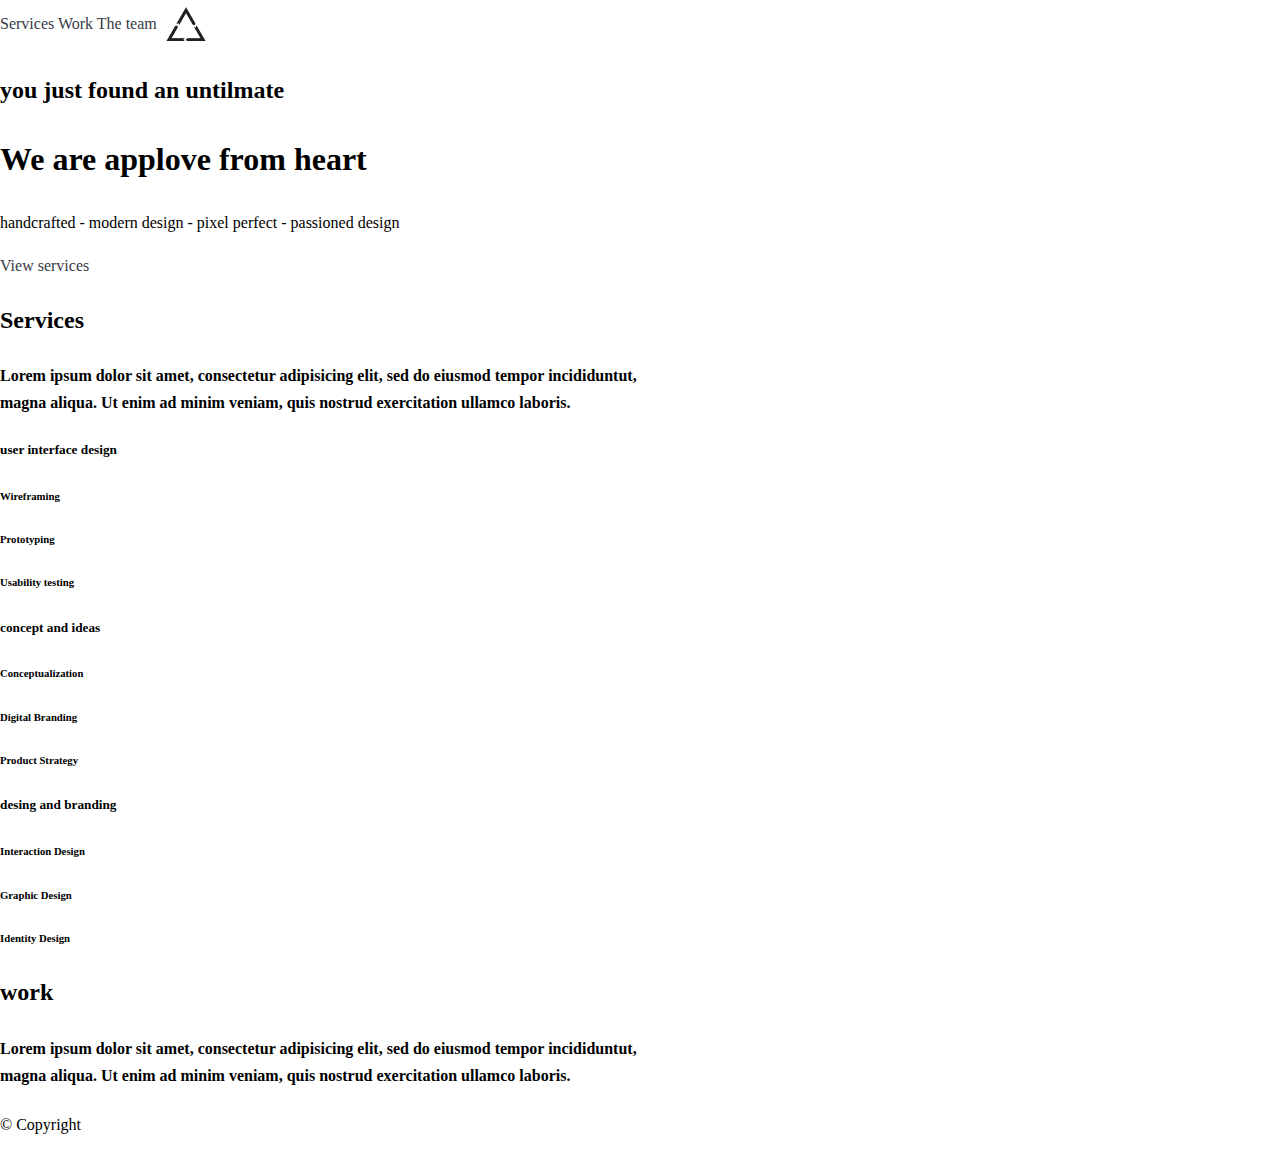
<file: AppLove-master/index.html>
<!DOCTYPE html>
<html lang="en">
  <head>
    <meta charset="UTF-8">
    <meta name="viewport" content="width=device-width, initial-scale=1.0">
    <meta http-equiv="X-UA-Compatible" content="ie=edge">
    <link rel="stylesheet" href="css/main.css">
    <link href="https://fonts.googleapis.com/css?family=Raleway" rel="stylesheet">
    <title>AppLove</title>
  </head>
  <body>

    <header>
      <div>
        <a>Services</a>
        <a>Work</a>
        <a>The team</a>
        <img class="logo" src="assets/images/logo.png" alt="">

      </div>

    </header>

    <section>
      <div class="float-lefth">
        <h2>you just found an untilmate</h2>
        <h1>We are applove from heart</h1>
        <p>handcrafted - modern design - pixel perfect - passioned design</p>
        <a>View services</a>
      </div>
    </section>

    <section>
      <div class="float-rigth">
        <h2>Services</h2>
        <h4>
          Lorem ipsum dolor sit amet, consectetur adipisicing elit, sed do eiusmod tempor incididuntut,<br>
          magna aliqua. Ut enim ad minim veniam, quis nostrud exercitation ullamco laboris.
        </h4>
        <div>
          <h5>user interface design</h5>
          <h6>Wireframing</h6>
          <h6>Prototyping</h6>
          <h6>Usability testing</h6>
        </div>
        <div>
          <h5>concept and ideas</h5>
          <h6>Conceptualization</h6>
          <h6>Digital Branding</h6>
          <h6>Product Strategy</h6>
        </div>
        <div>
          <h5>desing and branding</h5>
          <h6>Interaction Design</h6>
          <h6>Graphic Design</h6>
          <h6>Identity Design</h6>
        </div>
      </div>
    </section>
    <section>
      <div>
        <h2>work</h2>
        <h4>
          Lorem ipsum dolor sit amet, consectetur adipisicing elit, sed do eiusmod tempor incididuntut,<br>
          magna aliqua. Ut enim ad minim veniam, quis nostrud exercitation ullamco laboris.
        </h4>
      </div>
    </section>
    <footer>
      <p>&#169; Copyright</p>
    </footer>
  </body>
</html>
</file>
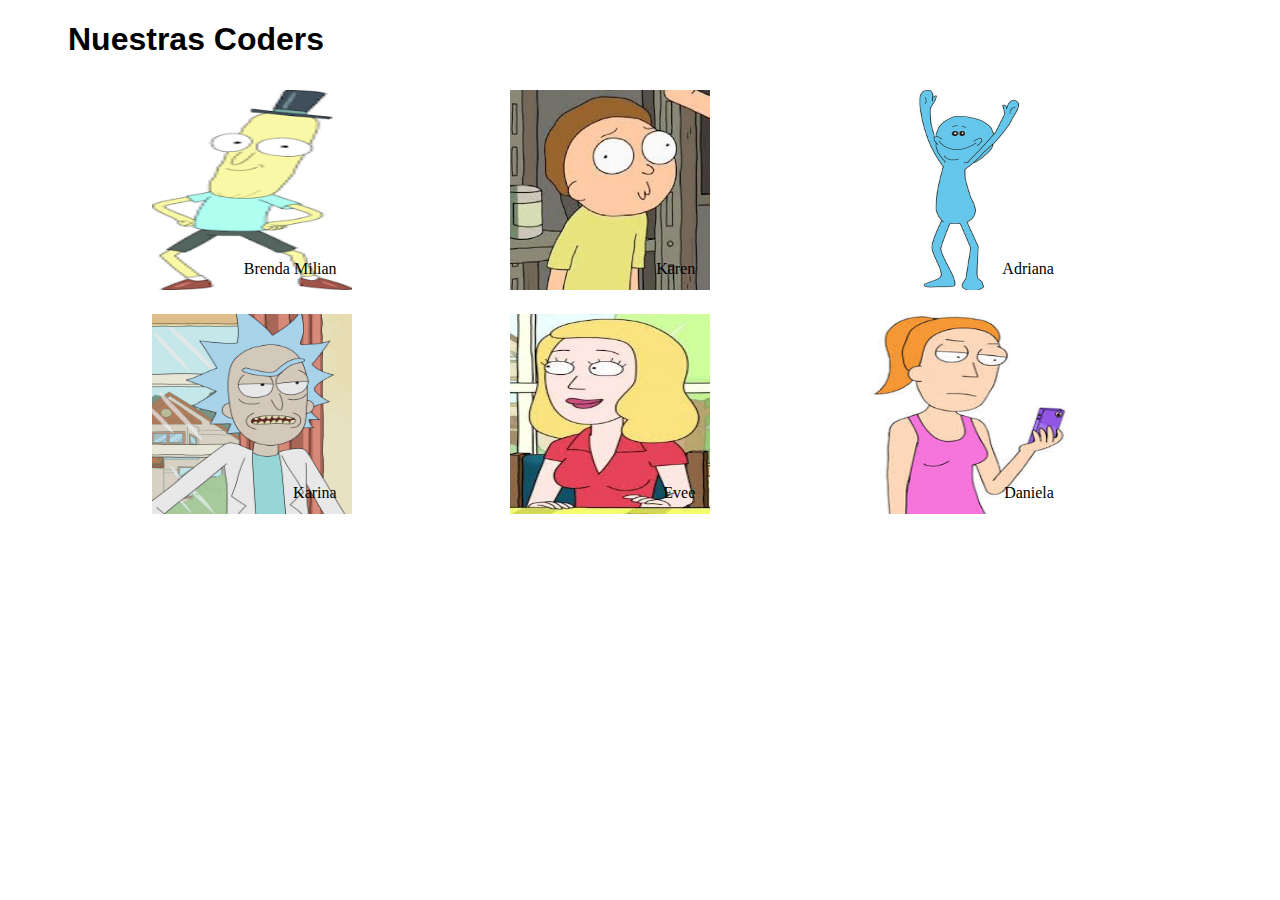
<file: ejercicio-coders/index.html>
<!DOCTYPE html>
<html>
  <head>
    <meta charset="utf-8">
    <title>Nuestras coders</title>
    <link rel="stylesheet" href="css/style.css">
  </head>

  <body>

   <header>
     <h1>Nuestras Coders</h1>
   </header>

   <section> <!-- contenedores -->

     <article class="">
       <img src="images/descarga.png" alt="Brenda" width="200px" height="200px">
       <p>Brenda Milian</p>
     </article>

     <article class="">
      <img src="images/Karen.jpg" alt="" width="200px" height="200px">
      <p>Karen</p>
     </article>

     <article class="">
       <img src="images/adri.jpg" alt="" width="200px" height="200px">
       <p>Adriana</p>
     </article>

      <article class="">
        <img src="images/esme.png" alt="" width="200px" height="200px">
        <p>Karina</p>
      </article>

      <article class="">
        <img src="images/viri.jpg" alt="" width="200px" height="200px">
        <p>Evee</p>
      </article>

      <article class="">
        <img src="images/dani.jpg" alt="" width="200px" height="200px">
        <p>Daniela</p>

      </article>
    </section>




      <!-- <div class="imagen-container">
        <span>Brenda Milian</span> agrupar elementos en lìnea
        <img src="images/descarga.png" alt="Brenda" width="100px" height="150px">insertar imagen src marca
        la ubicaciòn de nuestra imagen--> <!-- alt comenta imagenes width es el ancho
      de la img  y heigth el alto de la img


      <div class="imagen-container">
        <span>Karen</span>
        <img src="images/Karen.jpg" alt="" width="100px" height="150px">
      </div>

      <div class="imagen-container">
        <span>Adriana</span>
        <img src="images/adri.jpg" alt="" width="100px" height="150px">
      </div>

      <div class="imagen-container">
        <span>Esmeralda</span>
        <img src="images/esme.png" alt="" width="100px" height="150px">
      </div>

      <div class="imagen-container">
        <span>Viridiana</span>
        <img src="images/viri.jpg" alt="" width="100px" height="150px">
      </div>

      <div class="imagen-container">
        <span>Daniela</span>
        <img src="images/dani.jpg" alt="" width="100px" height="150px">
      </div>-->

  </body>
</html>
</file>
<file: AppLove-master/css/main.css>
/*CLASES REUTILIZABLES*/
* {
  -webkit-box-sizing: border-box;
  -moz-box-sizing: border-box;
  box-sizing: border-box;
}

*:before, *:after {
  -webkit-box-sizing: border-box;
  -moz-box-sizing: border-box;
  box-sizing: border-box;
}

body {
  margin: 0 auto;
  font-size: 16px;
  line-height: 1.71429;
}

header > div > .menu-list-container{

}

font-family: 'Raleway', sans-serif;

.float-lefth{
  float: left;
}

.float-right{
  float: right;
}

.logo{
  width: 50px;

}
img {
  vertical-align: middle;
}

.container {
  width: 1200px;
  margin-right: auto;
  margin-left: auto;
  padding-left: 14px;
  padding-right: 14px;
}

.container:before, .container:after {
  content: " ";
  display: table;
}

*:before, *:after {
  -webkit-box-sizing: border-box;
  -moz-box-sizing: border-box;
  box-sizing: border-box;
}

.container:after {
  clear: both;
}

.mb-0 {
  margin-bottom: 0px;
}

.mt-0 {
  margin-top: 0px;
}

.m-0 {
  margin: 0px;
}

a {
  color: #373B47;
  text-decoration: none;
}

a:hover {
  color: #E95853;
}

.text-uppercase {
  text-transform: uppercase;
}

/*ESCRIBE TU CÓDIGO DESDE AQUÍ*/
</file>
<file: ejercicio-coders/css/style.css>
header > h1 {
  font-family: sans-serif;
  margin-left: 60px;
}

header > hr {
  width: 20px;
  margin: 0;
}

section > article {

  float: left;
  position: relative;
  margin: 10px 15px;
  text-align: right;
  width: 26%;
}

section > article > p {
  position: absolute;
  bottom: 0px;
  right: 15px;
}

section > article:hover{
  background: grey;
  cursor: pointer;
  opacity: 0.5;
}

/*
header{

  width: 100%;
  color: grey;
}


header > hr {
  width: 33%;
  height: 7px;
  background: black;

}

.imagen-container{
  position: relative;
  width: 300px;
  display: inline-block;
  margin-left: 7%;
  opacity: 1.0;
  margin-bottom: 3%;
}

.imagen-container: hover {
background: red;
cursor: pointer;
opacity: 1;
}

.imagen-container > span {
  position: relative;
  bottom: 25px;
  color: black;
  right: 30px;
}
</file>
